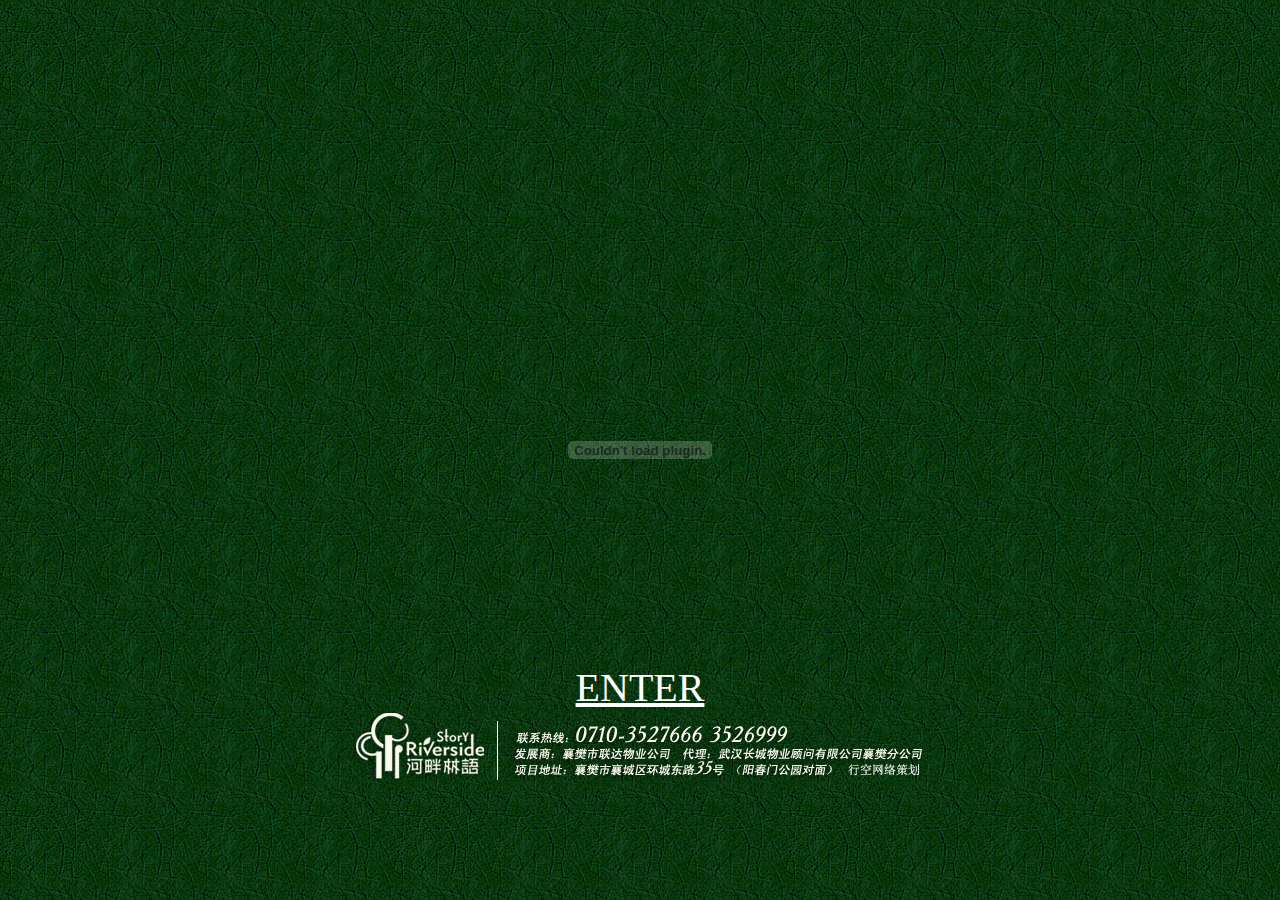
<file: index.html>
<!DOCTYPE html>
<html lang="en">
<head>
	<meta charset="UTF-8">
	<title>河畔林语</title>
	<link rel="stylesheet" type="text/css" href="css/shixun.css">
</head>
<body background="images/bg.jpg">
	<div class="flash" >
		<embed src="images/index.swf"></embed>
		<p class="enter" align="center"><a href="content.html">ENTER</a></p>
		<div align="center">
			<img  src="images/copyright.jpg" alt="...">
		</div>		
	</div>
	
</body>
</html>
</file>
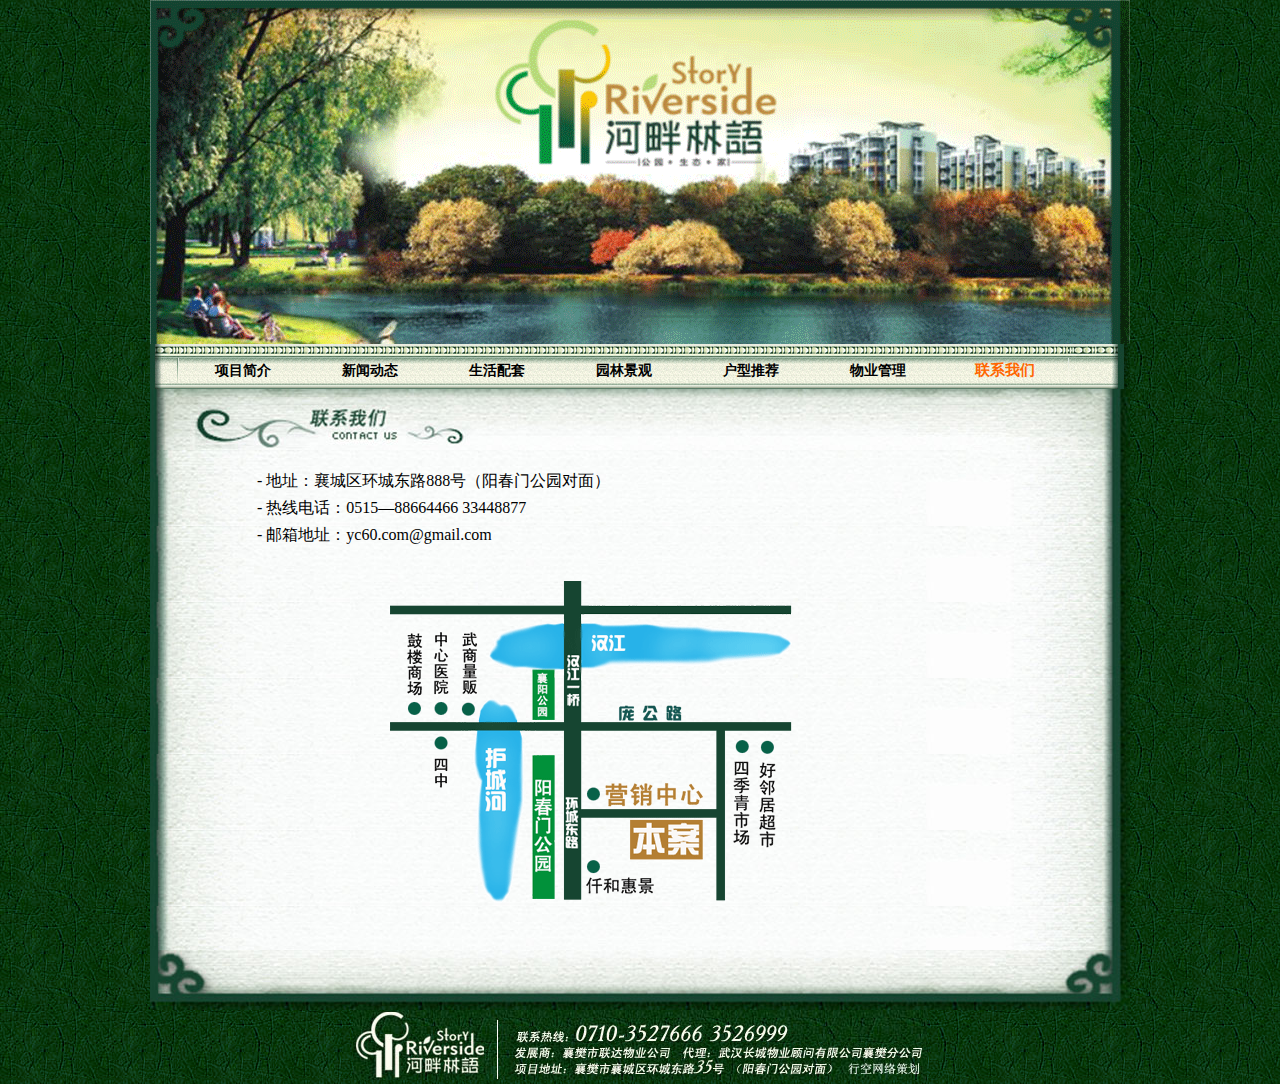
<file: contact.html>
<!DOCTYPE html>
<html>
<head>
	<title>河畔林语</title>
		<link href="css/shixun.css" rel="stylesheet" type="text/css" />
</head>
<body>
    <div class="web">
        <div class="header"></div>
        <div class="nav">
           <ul>
              <li class="first"></li>
              <li class="nav_li"><a href="content.html">项目简介<a href=""></a></a></li> 
              <li class="nav_li"><a href="new.html">新闻动态</a></li> 
              <li class="nav_li"><a href="life.html">生活配套</a></li> 
              <li class="nav_li"><a href="yuanlin.html">园林景观</a></li> 
              <li class="nav_li"><a href="size.html">户型推荐</a></li> 
              <li class="nav_li"><a href="manager.html">物业管理</a></li> 
              <li class="nav_li  active"><a href="contact.html">联系我们</a></li> 
              <li class="last"></li>
           </ul>
        </div>
        <div class="content">
           <div class="intro-lx"></div>
           <div class="desc">
              <div class="desc_content">
              <p>- 地址：襄城区环城东路888号（阳春门公园对面）</p>
              <div class="gehang"></div>
              <p>- 热线电话：0515—88664466 33448877</p>
              <div class="gehang"></div>
              <p>- 邮箱地址：yc60.com@gmail.com</p>
            </div>
            <div class="desc_content">
              <div class="desc_img">
                <img src="images/map1.gif">
              </div>
              <div class="clear-both"></div>
              <div class="clear-both"></div>
              <div class="clear-both"></div>
            </div>
           </div>
           <div class="bottom"></div>
        </div>
        <div class="fotter">
           <img src="images/copyright.jpg">
        </div>
    </div>
</body>
</html>
</file>
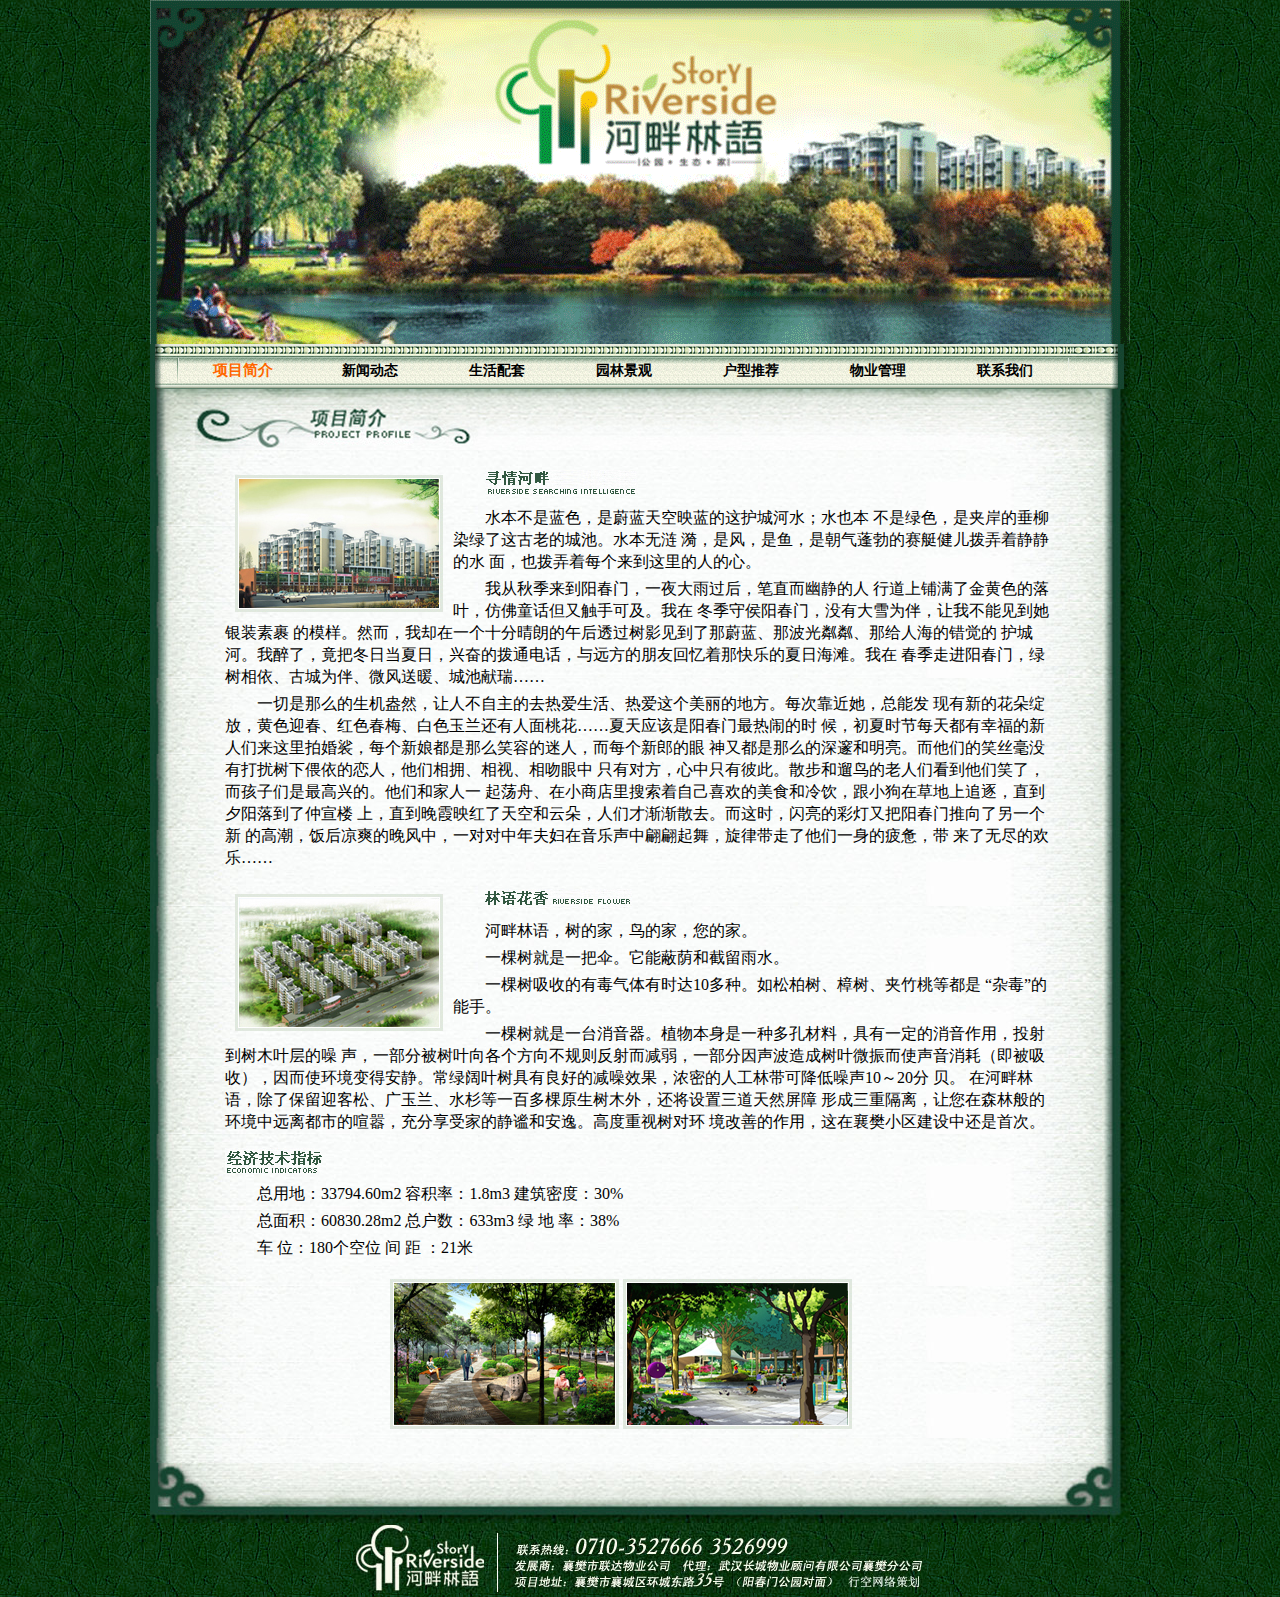
<file: content.html>
<!DOCTYPE html>
<html>
<head>
	<title>河畔林语</title>
		<link href="css/shixun.css" rel="stylesheet" type="text/css" />
</head>
<body>
    <div class="web">
        <div class="header"></div>
        <div class="nav">
           <ul>
              <li class="first"></li>
              <li class="nav_li active"><a href="content.html">项目简介<a href=""></a></a></li> 
              <li class="nav_li"><a href="new.html">新闻动态</a></li> 
              <li class="nav_li"><a href="life.html">生活配套</a></li> 
              <li class="nav_li"><a href="yuanlin.html">园林景观</a></li> 
              <li class="nav_li"><a href="size.html">户型推荐</a></li> 
              <li class="nav_li"><a href="manager.html">物业管理</a></li> 
              <li class="nav_li"><a href="contact.html">联系我们</a></li> 
              <li class="last"></li>
           </ul>
        </div>
        <div class="content">
           <div class="intro-xm"></div>
           <div class="desc">
              <div class="desc_content">
                  <img class="img"  src="images/pic1.jpg" alt="...">
                  <p><img src="images/text18.jpg" alt=""></p>
                  <p>水本不是蓝色，是蔚蓝天空映蓝的这护城河水；水也本 不是绿色，是夹岸的垂柳染绿了这古老的城池。水本无涟 漪，是风，是鱼，是朝气蓬勃的赛艇健儿拨弄着静静的水 面，也拨弄着每个来到这里的人的心。</p>
                  <p>我从秋季来到阳春门，一夜大雨过后，笔直而幽静的人 行道上铺满了金黄色的落叶，仿佛童话但又触手可及。我在 冬季守侯阳春门，没有大雪为伴，让我不能见到她银装素裹 的模样。然而，我却在一个十分晴朗的午后透过树影见到了那蔚蓝、那波光粼粼、那给人海的错觉的 护城河。我醉了，竟把冬日当夏日，兴奋的拨通电话，与远方的朋友回忆着那快乐的夏日海滩。我在 春季走进阳春门，绿树相依、古城为伴、微风送暖、城池献瑞……</p>
                  <p>一切是那么的生机盎然，让人不自主的去热爱生活、热爱这个美丽的地方。每次靠近她，总能发 现有新的花朵绽放，黄色迎春、红色春梅、白色玉兰还有人面桃花……夏天应该是阳春门最热闹的时 候，初夏时节每天都有幸福的新人们来这里拍婚裟，每个新娘都是那么笑容的迷人，而每个新郎的眼 神又都是那么的深邃和明亮。而他们的笑丝毫没有打扰树下偎依的恋人，他们相拥、相视、相吻眼中 只有对方，心中只有彼此。散步和遛鸟的老人们看到他们笑了，而孩子们是最高兴的。他们和家人一 起荡舟、在小商店里搜索着自己喜欢的美食和冷饮，跟小狗在草地上追逐，直到夕阳落到了仲宣楼 上，直到晚霞映红了天空和云朵，人们才渐渐散去。而这时，闪亮的彩灯又把阳春门推向了另一个新 的高潮，饭后凉爽的晚风中，一对对中年夫妇在音乐声中翩翩起舞，旋律带走了他们一身的疲惫，带 来了无尽的欢乐……</p>

              </div>
              <div class="desc_content">
                <img src="images/pic2.jpg" class="img">
                <p><img src="images/text20.jpg"></p>
                <p>河畔林语，树的家，鸟的家，您的家。</p>
                <p>一棵树就是一把伞。它能蔽荫和截留雨水。</p>
                <p>一棵树吸收的有毒气体有时达10多种。如松柏树、樟树、夹竹桃等都是 “杂毒”的能手。</p>
                <p>一棵树就是一台消音器。植物本身是一种多孔材料，具有一定的消音作用，投射到树木叶层的噪 声，一部分被树叶向各个方向不规则反射而减弱，一部分因声波造成树叶微振而使声音消耗（即被吸 收），因而使环境变得安静。常绿阔叶树具有良好的减噪效果，浓密的人工林带可降低噪声10～20分 贝。 在河畔林语，除了保留迎客松、广玉兰、水杉等一百多棵原生树木外，还将设置三道天然屏障 形成三重隔离，让您在森林般的环境中远离都市的喧嚣，充分享受家的静谧和安逸。高度重视树对环 境改善的作用，这在襄樊小区建设中还是首次。</p>
              </div>
              <div class="desc_content">
                <img src="images/text19.jpg">
                <p>总用地：33794.60m2 容积率：1.8m3 建筑密度：30%</p>
                <p>总面积：60830.28m2 总户数：633m3 绿 地 率：38%</p>
                <p>车 位：180个空位 间 距 ：21米</p>
                <div class="desc_img">
                  <img src="images/pic7.jpg">
                  <img src="images/pic9.jpg">
                </div>
                 <div class="clear-both"></div>
                 <div class="clear-both"></div>
                 <div class="clear-both"></div>
              </div>
           </div>
           <div class="bottom"></div>
        </div>
        <div class="fotter">
           <img src="images/copyright.jpg">
        </div>
    </div>
</body>
</html>
</file>
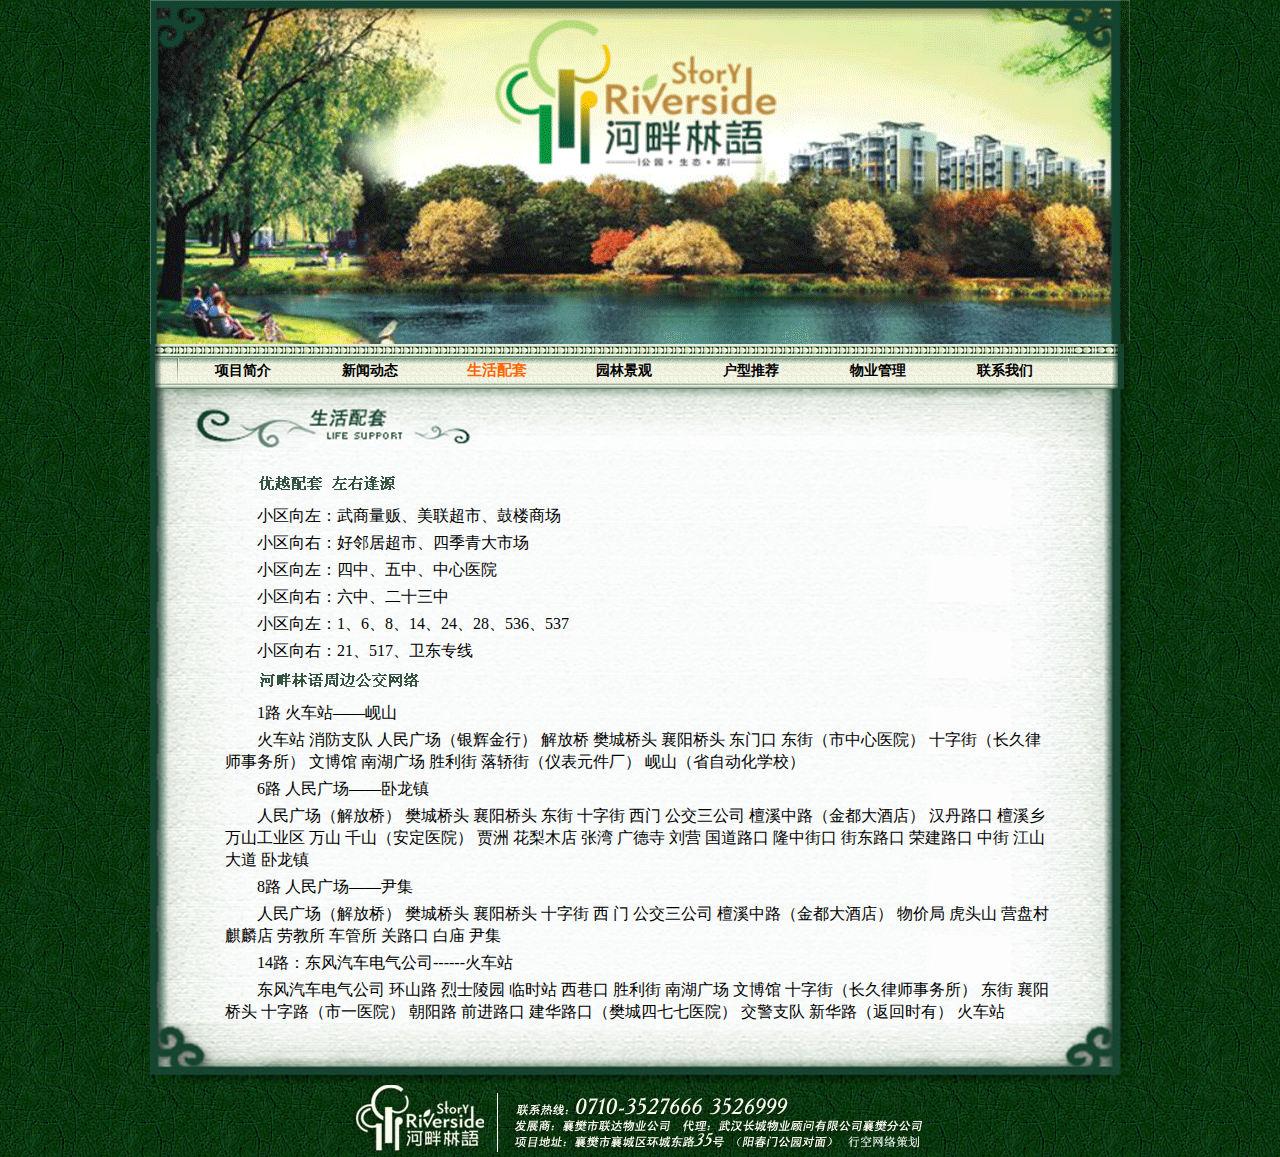
<file: life.html>
<!DOCTYPE html>
<html>
<head>
	<title>河畔林语</title>
		<link href="css/shixun.css" rel="stylesheet" type="text/css" />
</head>
<body>
    <div class="web">
        <div class="header"></div>
        <div class="nav">
           <ul>
              <li class="first"></li>
              <li class="nav_li"><a href="content.html">项目简介<a href=""></a></a></li> 
              <li class="nav_li"><a href="new.html">新闻动态</a></li> 
              <li class="nav_li  active"><a href="life.html">生活配套</a></li> 
              <li class="nav_li"><a href="yuanlin.html">园林景观</a></li> 
              <li class="nav_li"><a href="size.html">户型推荐</a></li> 
              <li class="nav_li"><a href="manager.html">物业管理</a></li> 
              <li class="nav_li"><a href="contact.html">联系我们</a></li> 
              <li class="last"></li>
           </ul>
        </div>
        <div class="content">
           <div class="intro-lf">
           </div>
           <div class="desc">
              <div class="desc_content">
              <p><img src="images/text4.jpg"></p>
              <p>小区向左：武商量贩、美联超市、鼓楼商场</p>
              <p>小区向右：好邻居超市、四季青大市场</p>
          
              <p>小区向左：四中、五中、中心医院</p>
              <p>小区向右：六中、二十三中</p>
            
              <p>小区向左：1、6、8、14、24、28、536、537</p>
              <p>小区向右：21、517、卫东专线</p>
             
              <p><img src="images/text5.jpg"></p>
             
              <p>1路 火车站——岘山</p>
              <p>火车站 消防支队 人民广场（银辉金行） 解放桥 樊城桥头 襄阳桥头 东门口 东街（市中心医院） 十字街（长久律师事务所） 文博馆 南湖广场 胜利街 落轿街（仪表元件厂） 岘山（省自动化学校）</p>
            
              <p>6路 人民广场——卧龙镇</p>
              <p>人民广场（解放桥） 樊城桥头 襄阳桥头 东街 十字街 西门 公交三公司 檀溪中路（金都大酒店） 汉丹路口 檀溪乡 万山工业区 万山 千山（安定医院） 贾洲 花梨木店 张湾 广德寺 刘营 国道路口 隆中街口 街东路口 荣建路口 中街 江山大道 卧龙镇</p>
            
              <p>8路 人民广场——尹集</p>
              <p>人民广场（解放桥） 樊城桥头 襄阳桥头 十字街 西 门 公交三公司 檀溪中路（金都大酒店） 物价局 虎头山 营盘村 麒麟店 劳教所 车管所 关路口 白庙 尹集</p>
              
              <p>14路：东风汽车电气公司------火车站</p>
              <p>东风汽车电气公司 环山路 烈士陵园 临时站 西巷口 胜利街 南湖广场 文博馆 十字街（长久律师事务所） 东街 襄阳桥头 十字路（市一医院） 朝阳路 前进路口 建华路口（樊城四七七医院） 交警支队 新华路（返回时有） 火车站</p>
            </div>

           </div>
           <div class="bottom"></div>
        </div>
        <div class="fotter">
           <img src="images/copyright.jpg">
        </div>
    </div>
</body>
</html>
</file>
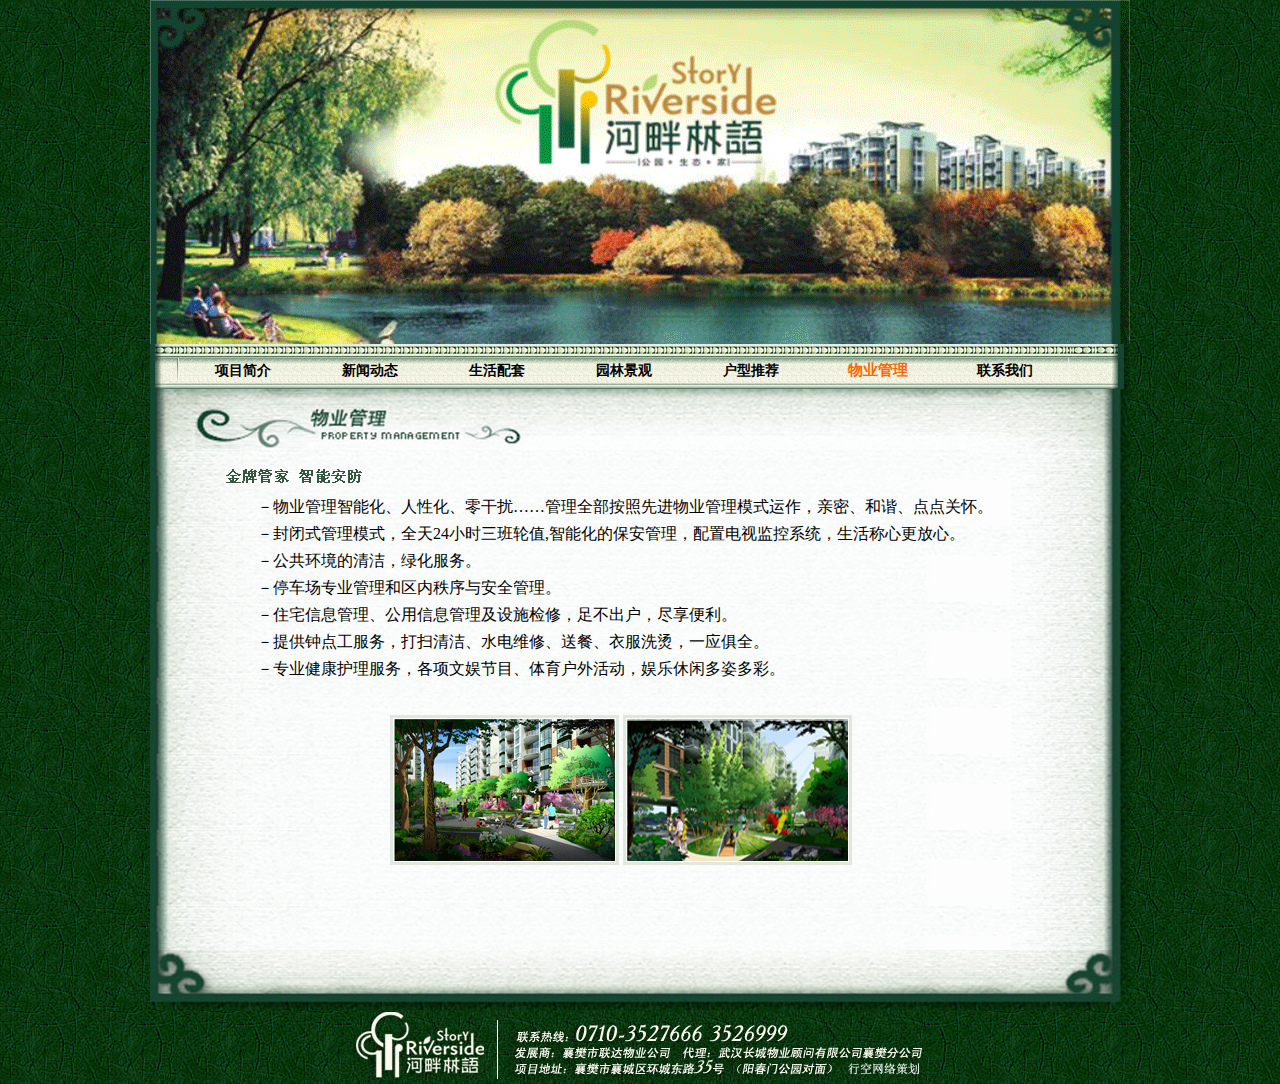
<file: manager.html>
<!DOCTYPE html>
<html>
<head>
	<title>河畔林语</title>
		<link href="css/shixun.css" rel="stylesheet" type="text/css" />
</head>
<body>
    <div class="web">
        <div class="header"></div>
        <div class="nav">
           <ul>
              <li class="first"></li>
              <li class="nav_li"><a href="content.html">项目简介<a href=""></a></a></li> 
              <li class="nav_li"><a href="new.html">新闻动态</a></li> 
              <li class="nav_li"><a href="life.html">生活配套</a></li> 
              <li class="nav_li"><a href="yuanlin.html">园林景观</a></li> 
              <li class="nav_li"><a href="size.html">户型推荐</a></li> 
              <li class="nav_li  active"><a href="manager.html">物业管理</a></li> 
              <li class="nav_li"><a href="contact.html">联系我们</a></li> 
              <li class="last"></li>
           </ul>
        </div>
        <div class="content">
           <div class="intro-mn">
           </div>
           <div class="desc">
              <div class="desc_content">
              <img src="images/text6.jpg">
              <p>－物业管理智能化、人性化、零干扰……管理全部按照先进物业管理模式运作，亲密、和谐、点点关怀。</p>
              <p>－封闭式管理模式，全天24小时三班轮值,智能化的保安管理，配置电视监控系统，生活称心更放心。</p>
              <p>－公共环境的清洁，绿化服务。</p>
              <p>－停车场专业管理和区内秩序与安全管理。</p>
              <p>－住宅信息管理、公用信息管理及设施检修，足不出户，尽享便利。</p>
              <p>－提供钟点工服务，打扫清洁、水电维修、送餐、衣服洗烫，一应俱全。</p>
              <p>－专业健康护理服务，各项文娱节目、体育户外活动，娱乐休闲多姿多彩。</p>
          </div>
        <div class="desc_content">
          <div class="desc_img">
            <img src="images/pic11.jpg">
            <img src="images/pic4.jpg">
          </div>
        </div>

           </div>
           <div class="bottom"></div>
        </div>
        <div class="fotter">
           <img src="images/copyright.jpg">
        </div>
    </div>
</body>
</html>
</file>
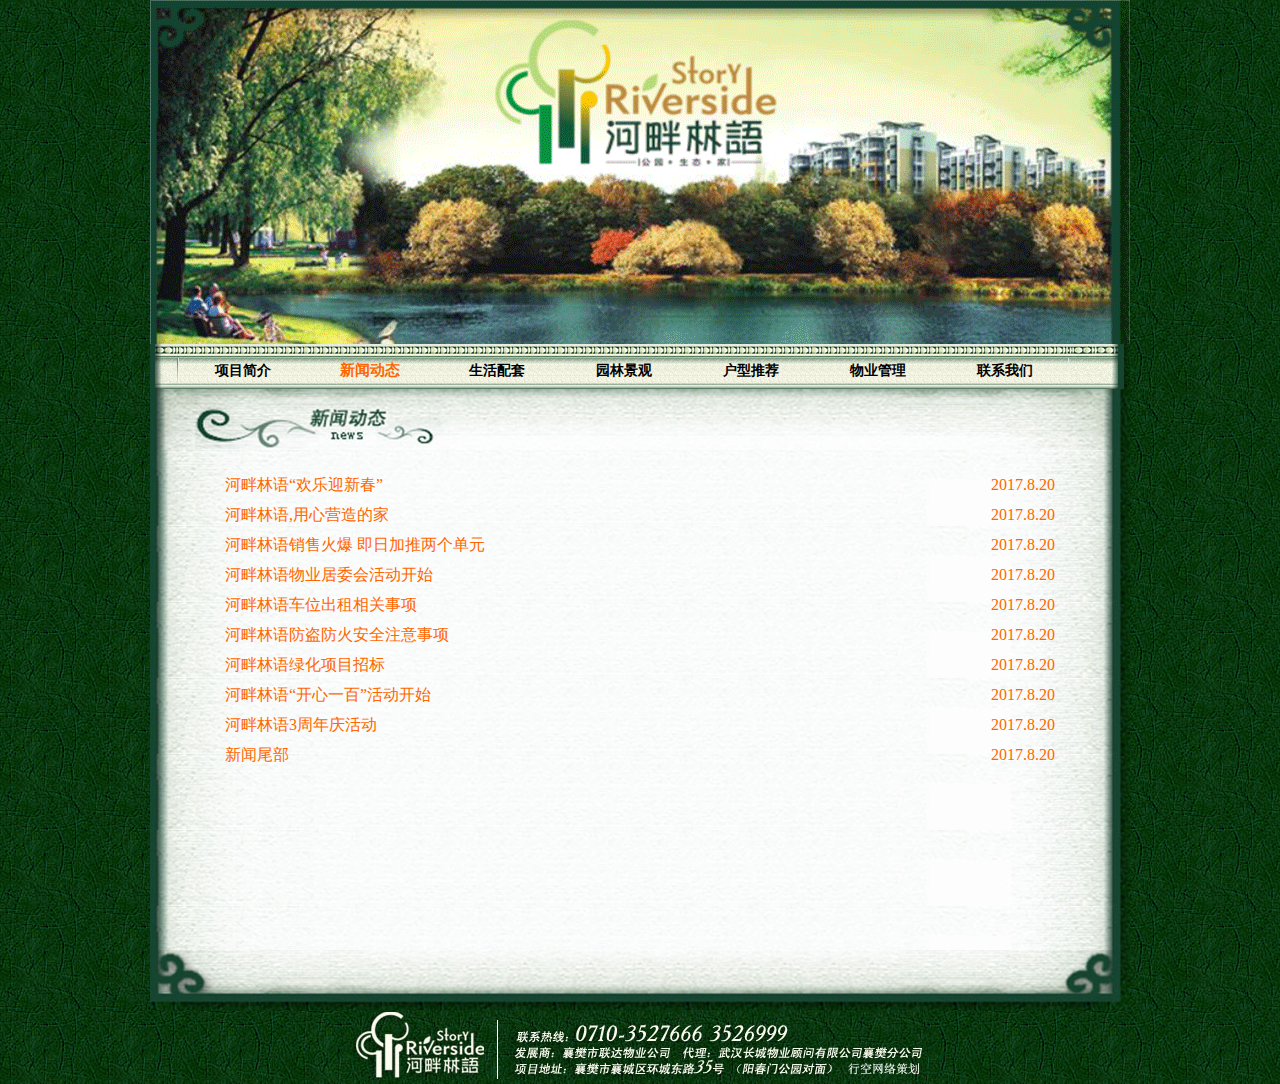
<file: new.html>
<!DOCTYPE html>
<html>
<head>
	<title>河畔林语</title>
		<link href="css/shixun.css" rel="stylesheet" type="text/css" />
</head>
<body>
    <div class="web">
        <div class="header"></div>
        <div class="nav">
           <ul>
              <li class="first"></li>
              <li class="nav_li"><a href="content.html">项目简介<a href=""></a></a></li> 
              <li class="nav_li  active"><a href="new.html">新闻动态</a></li> 
              <li class="nav_li"><a href="life.html">生活配套</a></li> 
              <li class="nav_li"><a href="yuanlin.html">园林景观</a></li> 
              <li class="nav_li"><a href="size.html">户型推荐</a></li> 
              <li class="nav_li"><a href="manager.html">物业管理</a></li> 
              <li class="nav_li"><a href="contact.html">联系我们</a></li> 
              <li class="last"></li>
           </ul>
        </div>
        <div class="content">
           <div class="intro-news">
           </div>
           <div class="desc">
              <ul class="news">
                <li><a href="">河畔林语“欢乐迎新春”<span>2017.8.20</span></a></li>
                <li><a href="">河畔林语,用心营造的家<span>2017.8.20</span></a></li>
                <li><a href="">河畔林语销售火爆 即日加推两个单元<span>2017.8.20</span></a></li>
                <li><a href="">河畔林语物业居委会活动开始<span>2017.8.20</span></a></li>
                <li><a href="">河畔林语车位出租相关事项<span>2017.8.20</span></a></li>
                <li><a href="">河畔林语防盗防火安全注意事项<span>2017.8.20</span></a></li>
                <li><a href="">河畔林语绿化项目招标<span>2017.8.20</span></a></li>
                <li><a href="">河畔林语“开心一百”活动开始<span>2017.8.20</span></a></li>
                <li><a href="">河畔林语3周年庆活动<span>2017.8.20</span></a></li>
                <li><a href="">新闻尾部<span>2017.8.20</span></a></li>
              </ul>
           </div>
           <div class="bottom"></div>
        </div>
        <div class="fotter">
           <img src="images/copyright.jpg">
        </div>
    </div>
</body>
</html>
</file>
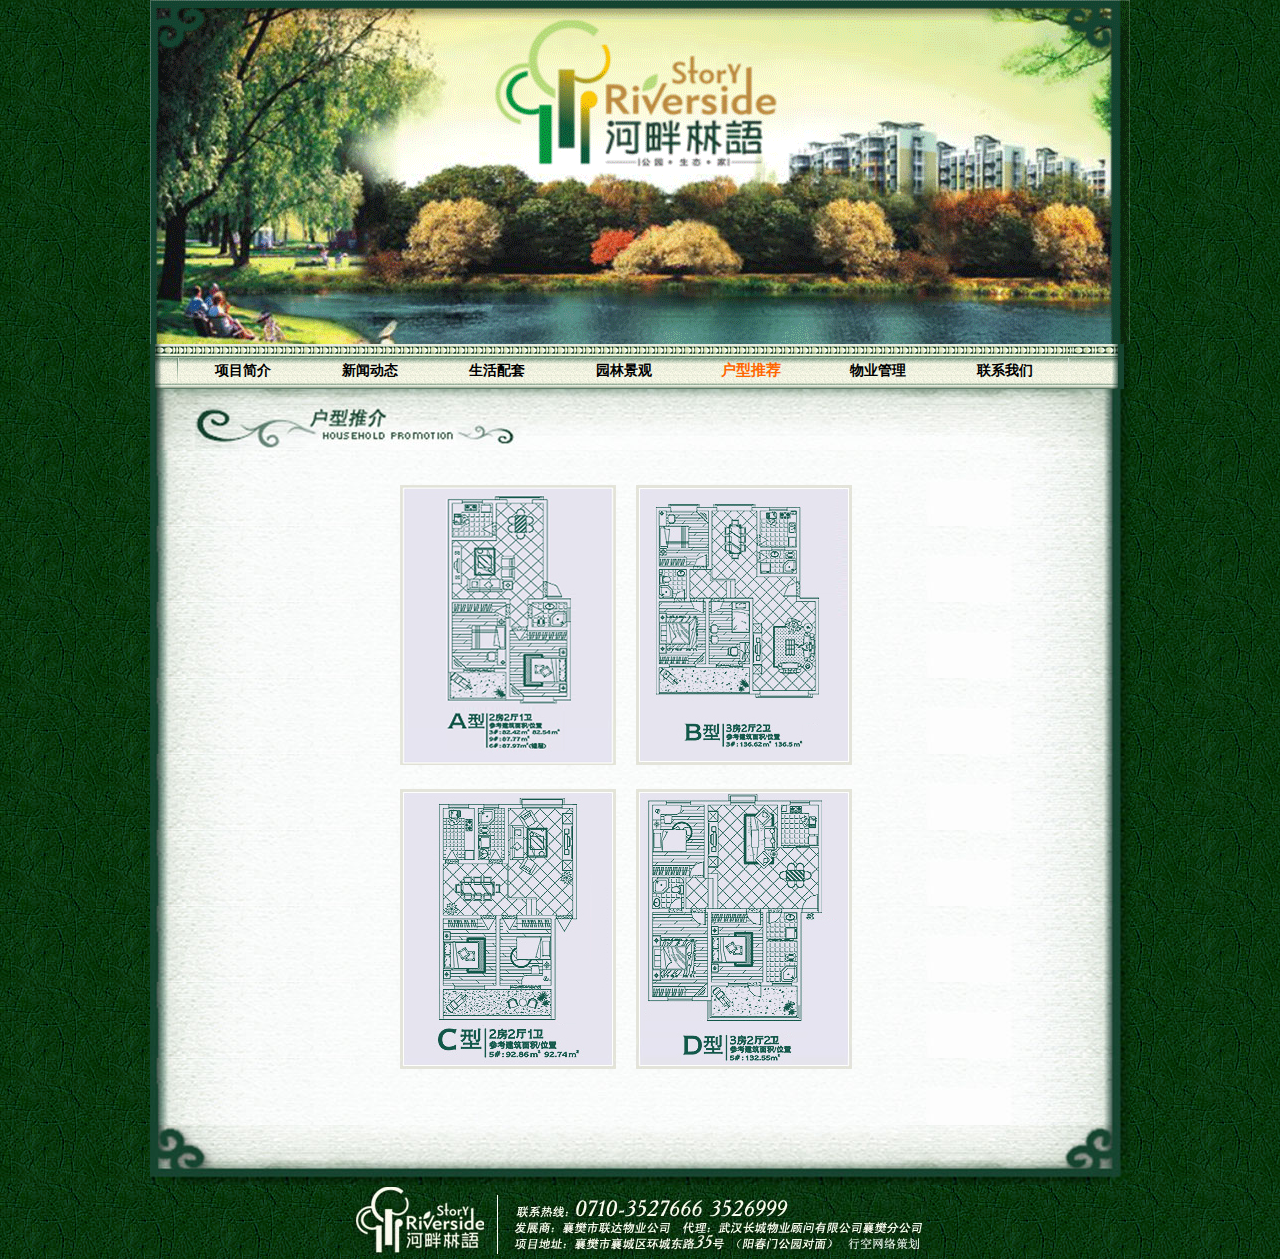
<file: size.html>
<!DOCTYPE html>
<html>
<head>
	<title>河畔林语</title>
		<link href="css/shixun.css" rel="stylesheet" type="text/css" />
</head>
<body>
    <div class="web">
        <div class="header"></div>
        <div class="nav">
           <ul>
              <li class="first"></li>
              <li class="nav_li"><a href="content.html">项目简介<a href=""></a></a></li> 
              <li class="nav_li"><a href="new.html">新闻动态</a></li> 
              <li class="nav_li"><a href="life.html">生活配套</a></li> 
              <li class="nav_li"><a href="yuanlin.html">园林景观</a></li> 
              <li class="nav_li  active"><a href="size.html">户型推荐</a></li> 
              <li class="nav_li"><a href="manager.html">物业管理</a></li> 
              <li class="nav_li"><a href="contact.html">联系我们</a></li> 
              <li class="last"></li>
           </ul>
        </div>
        <div class="content">
           <div class="intro-size">
           </div>
           <div class="desc">
              <ul class="tuijian">
                <li><img src="images/hxx1.jpg"></li>
                <li><img src="images/hxx2.jpg"></li>
                <li><img src="images/hxx3.jpg"></li>
                <li><img src="images/hxx4.jpg"></li>
              </ul>
           </div>
           <div class="bottom"></div>
        </div>
        <div class="fotter">
           <img src="images/copyright.jpg">
        </div>
    </div>
</body>
</html>
</file>
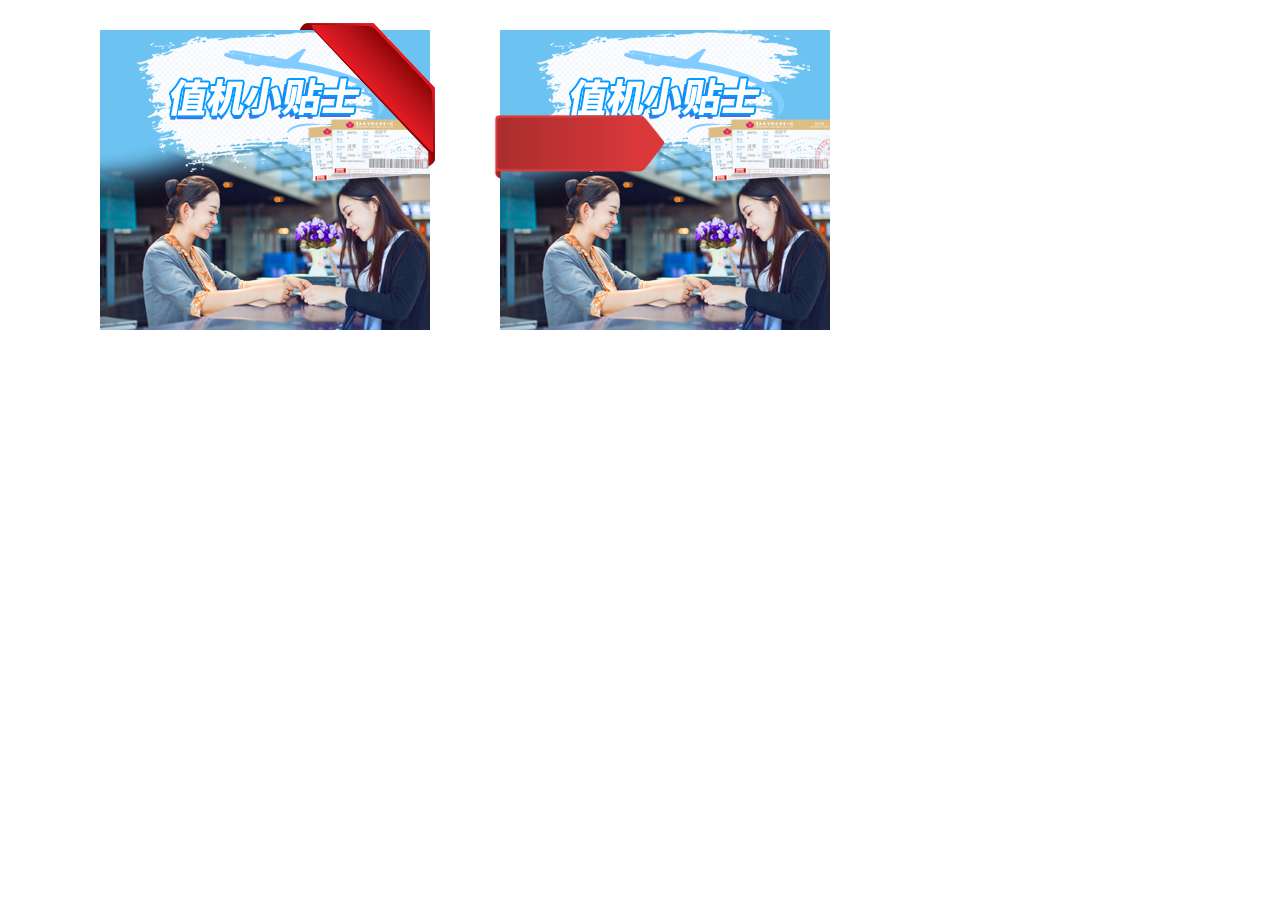
<file: tip.html>
<!DOCTYPE html>
<html lang="en">
<head>
	<meta charset="UTF-8">
	<title>tip</title>
	<style>
		.one{
			position: absolute;
		}
		.two{
			position: absolute;
			margin-top: -10px;
			margin-left:190px
		}
		.three{
			position: absolute;
			left: 500px; 
			z-index: 2; 
			margin-top: 50px;
			margin-left: -15px;
		}
		.four{
			position: absolute;
			left: 500px;
		}
	</style>
</head>
<body style="margin: 30px 100px;">
	<div class="one">
		<img src="images/checkin.png" alt="...">
	</div>
	<div class="two">
		<img style="width: 150px;height: 150px;" src="images/logo.png" alt="...">
	</div>
	
	<div class="three">
		<img style="width: 200px;height: 150px;" src="images/logo2.png" alt="...">
	</div>
	<div class="four">
		<img src="images/checkin.png" alt="...">
	</div>
</body>
</html>
</file>
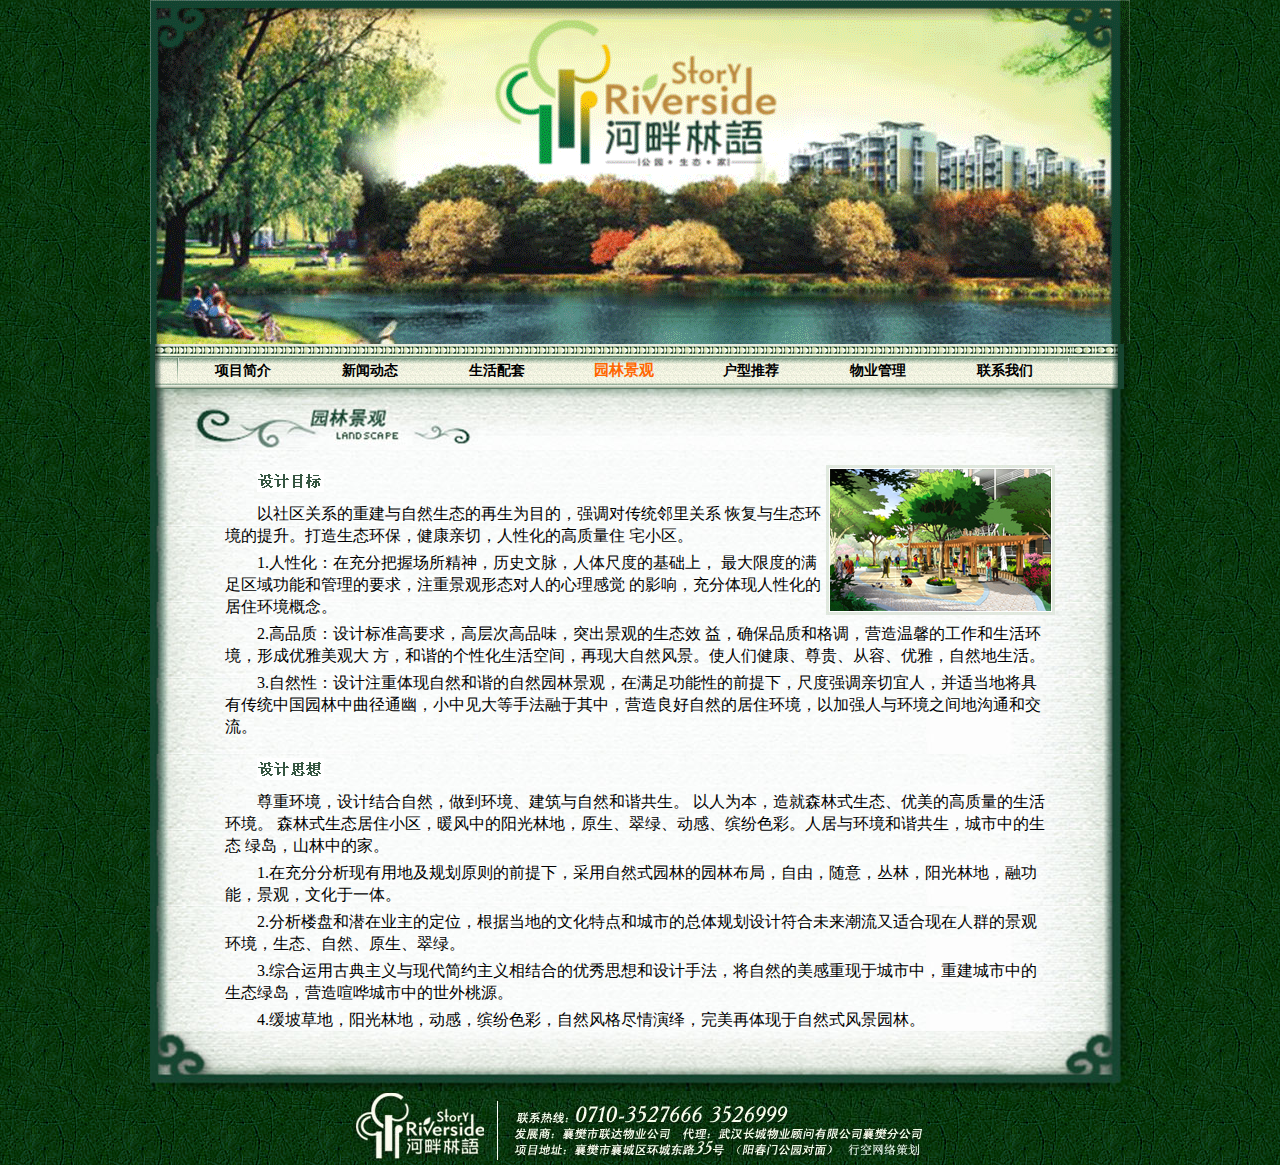
<file: yuanlin.html>
<!DOCTYPE html>
<html>
<head>
	<title>河畔林语</title>
		<link href="css/shixun.css" rel="stylesheet" type="text/css" />
</head>
<body>
    <div class="web">
        <div class="header"></div>
        <div class="nav">
           <ul>
              <li class="first"></li>
              <li class="nav_li"><a href="content.html">项目简介<a href=""></a></a></li> 
              <li class="nav_li"><a href="new.html">新闻动态</a></li> 
              <li class="nav_li"><a href="life.html">生活配套</a></li> 
              <li class="nav_li  active"><a href="yuanlin.html">园林景观</a></li> 
              <li class="nav_li"><a href="size.html">户型推荐</a></li> 
              <li class="nav_li"><a href="manager.html">物业管理</a></li> 
              <li class="nav_li"><a href="contact.html">联系我们</a></li> 
              <li class="last"></li>
           </ul>
        </div>
        <div class="content">
           <div class="intro-yl">
           </div>
           <div class="desc">
              <div class="desc_content">
              <img style="float: right;"   src="images/pic8.jpg" class="pic8">
              <p><img src="images/text7.jpg"></p>
              <p>以社区关系的重建与自然生态的再生为目的，强调对传统邻里关系 恢复与生态环境的提升。打造生态环保，健康亲切，人性化的高质量住 宅小区。</p>
              <p>1.人性化：在充分把握场所精神，历史文脉，人体尺度的基础上， 最大限度的满足区域功能和管理的要求，注重景观形态对人的心理感觉 的影响，充分体现人性化的居住环境概念。</p>
              <p>2.高品质：设计标准高要求，高层次高品味，突出景观的生态效 益，确保品质和格调，营造温馨的工作和生活环境，形成优雅美观大 方，和谐的个性化生活空间，再现大自然风景。使人们健康、尊贵、从容、优雅，自然地生活。</p>
              <p>3.自然性：设计注重体现自然和谐的自然园林景观，在满足功能性的前提下，尺度强调亲切宜人，并适当地将具 有传统中国园林中曲径通幽，小中见大等手法融于其中，营造良好自然的居住环境，以加强人与环境之间地沟通和交 流。</p>
            </div>
            <div class="desc_content">
              <p><img src="images/text8.jpg"></p>
              <p>尊重环境，设计结合自然，做到环境、建筑与自然和谐共生。 以人为本，造就森林式生态、优美的高质量的生活环境。 森林式生态居住小区，暖风中的阳光林地，原生、翠绿、动感、缤纷色彩。人居与环境和谐共生，城市中的生态 绿岛，山林中的家。 </p>
              <p>1.在充分分析现有用地及规划原则的前提下，采用自然式园林的园林布局，自由，随意，丛林，阳光林地，融功 能，景观，文化于一体。</p>
              <p>2.分析楼盘和潜在业主的定位，根据当地的文化特点和城市的总体规划设计符合未来潮流又适合现在人群的景观 环境，生态、自然、原生、翠绿。</p>
              <p>3.综合运用古典主义与现代简约主义相结合的优秀思想和设计手法，将自然的美感重现于城市中，重建城市中的 生态绿岛，营造喧哗城市中的世外桃源。</p>
              <p>4.缓坡草地，阳光林地，动感，缤纷色彩，自然风格尽情演绎，完美再体现于自然式风景园林。</p>
            </div>

           </div>
           <div class="bottom"></div>
        </div>
        <div class="fotter">
           <img src="images/copyright.jpg">
        </div>
    </div>
</body>
</html>
</file>
<file: css/shixun.css>
*{
  margin: 0;
  padding: 0;
}
ul,li{
  list-style: none;
}
a{
  text-decoration: none;
  color: #000
}
body{
  background-image: url(../images/bg.jpg);
}
.clear-both{
  width: 10px;
  height: 10px;
  clear: both;
}
/* -----------begin index.html--------- */
.flash{
  position: absolute;
  margin-left:-350px;
  margin-top: -210px; 
  left:50%;
  top: 50%;
}
.flash embed{
  width:700px;
  height:420px; 
}
.enter{
  position: relative;
  margin: 0 0;
}
.enter a{
  color: #ffffff;
  font-size: 40px;
  text-decoration: underline;
}
/* ----------end index.html----------- */

/* begin content.html----------------- */
.web{
  width:980px;
  margin: 0 auto;
}

.web .header{
  width: 100%;
  height: 344px;
  background: url("../images/top.png") no-repeat;
}
.web .nav{
  width: 100%;
  height:45px;
  background:green;
}
.web .nav ul li{
  float: left; 
  list-style: none;
  color: black;
  font-weight: bold;
  
}
.web .nav .nav_li{
  height: 45px;
  width: 127px;
  background: url("../images/navbg.png") repeat-x;
  line-height: 53px;
  font-size: 14px;
  font-weight: bold;
  text-align: center;
  cursor: pointer;

}
.web .nav a:hover{
  color: #f60;
  font-size: 15px;
}
.web .nav .active a{
  color: #f60;
  font-size: 15px;
}
.web .nav .first{
  height: 45px;
  line-height: 45px;
  width: 29px;
  background: url("../images/link1.jpg") no-repeat;
}
.web .nav .last{
  height: 45px;
  line-height: 45px;
  width: 62px;
  background: url("../images/link9.jpg") no-repeat;
}
.web .content{
  width:980px;
  min-height: 500px;
}
.web .content .intro-xm{
  height:61px; 
  width:980px;
  background:url("../images/lanmu1.jpg") no-repeat;
}
.web .content .intro-news{
  height:61px; 
  width:980px;
  background:url("../images/lanmu2.jpg") no-repeat;
}
.web .content .intro-lf{
  height:61px; 
  width:980px;
  background:url("../images/lanmu3.jpg") no-repeat;
}
.web .content .intro-yl{
  height:61px; 
  width:980px;
  background:url("../images/lanmu4.jpg") no-repeat;
}
.web .content .intro-size{
  height:61px; 
  width:980px;
  background:url("../images/lanmu5.jpg") no-repeat;
}
.web .content .intro-mn{
  height:61px; 
  width:980px;
  background:url("../images/lanmu6.jpg") no-repeat;
}
.web .content .intro-lx{
  height:61px; 
  width:980px;
  background:url("../images/lanmu7.jpg") no-repeat;
}
.web .content .desc{
  min-height: 500px;
  width: 100%;
  background: url("../images/lmbg.jpg") repeat-y;
}
.desc .desc_content{
    width: 830px;
    margin: 0 auto;
    padding-top: 15px;
}
.desc .desc_content .img{
    display: block;
    float: left;
    margin: 10px;
}
.desc p{
  text-indent: 2em;
  line-height: 22px;
  font-weight: 14px;
  margin-top: 5px;
}
.desc .desc_img{
  margin: 0 auto;
    width: 500px;
    margin-top: 20px;
}
.web .content .bottom{
  width: 980px;
  height: 60px;
  background: url("../images/down.jpg") no-repeat;
}
.fotter{
  margin-left: 203px;
}

.web .content .news{
  width: 830px;
  margin:0 auto;
  padding: 20px;
}
.web .content .news li a{
  text-decoration: none;
  color: #f60;
  height: 30px;
  line-height: 30px;

}
.web .content .news li a:hover{
  text-decoration: underline;
  color: #000
}
.web .content .news li a span{
  float: right
}
.web .content  .desc .tuijian{
  width: 500px;
  margin:0 auto;
  height: 650px;
  padding-top: 25px;
}

.web .content  .desc .tuijian li{
  float: left;
  margin:10px;
}

/* --------end content.html----------- */
</file>
